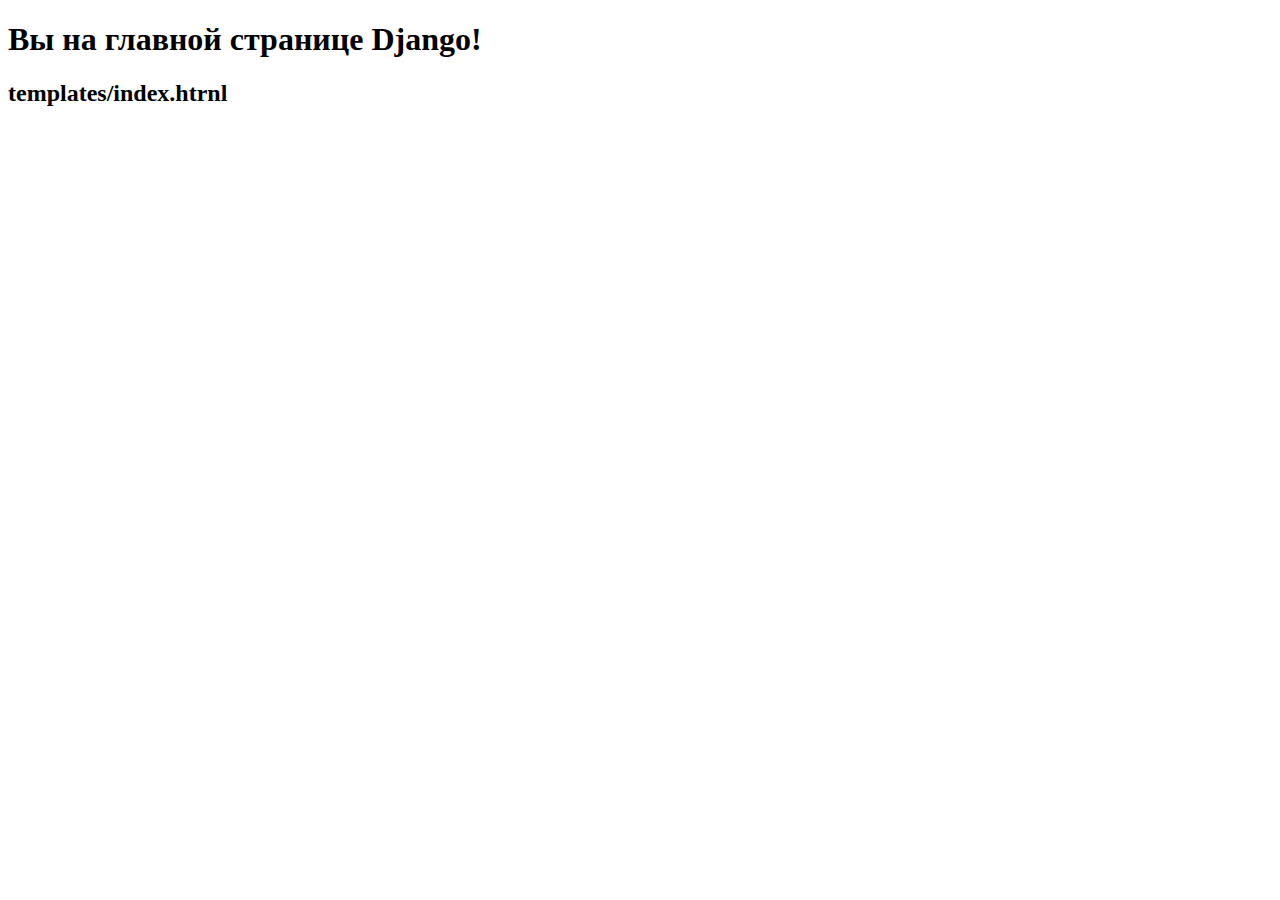
<file: templates/index.html>
<!DOCTYPE html>
<html lang="en">
<head>
    <meta charset="UTF-8">
    <title>Привет Django!</title>
</head>
<body>
    <h1>Bы на главной странице Django!</h1>
    <h2>templates/index.htrnl</h2>

</body>
</html>
</file>
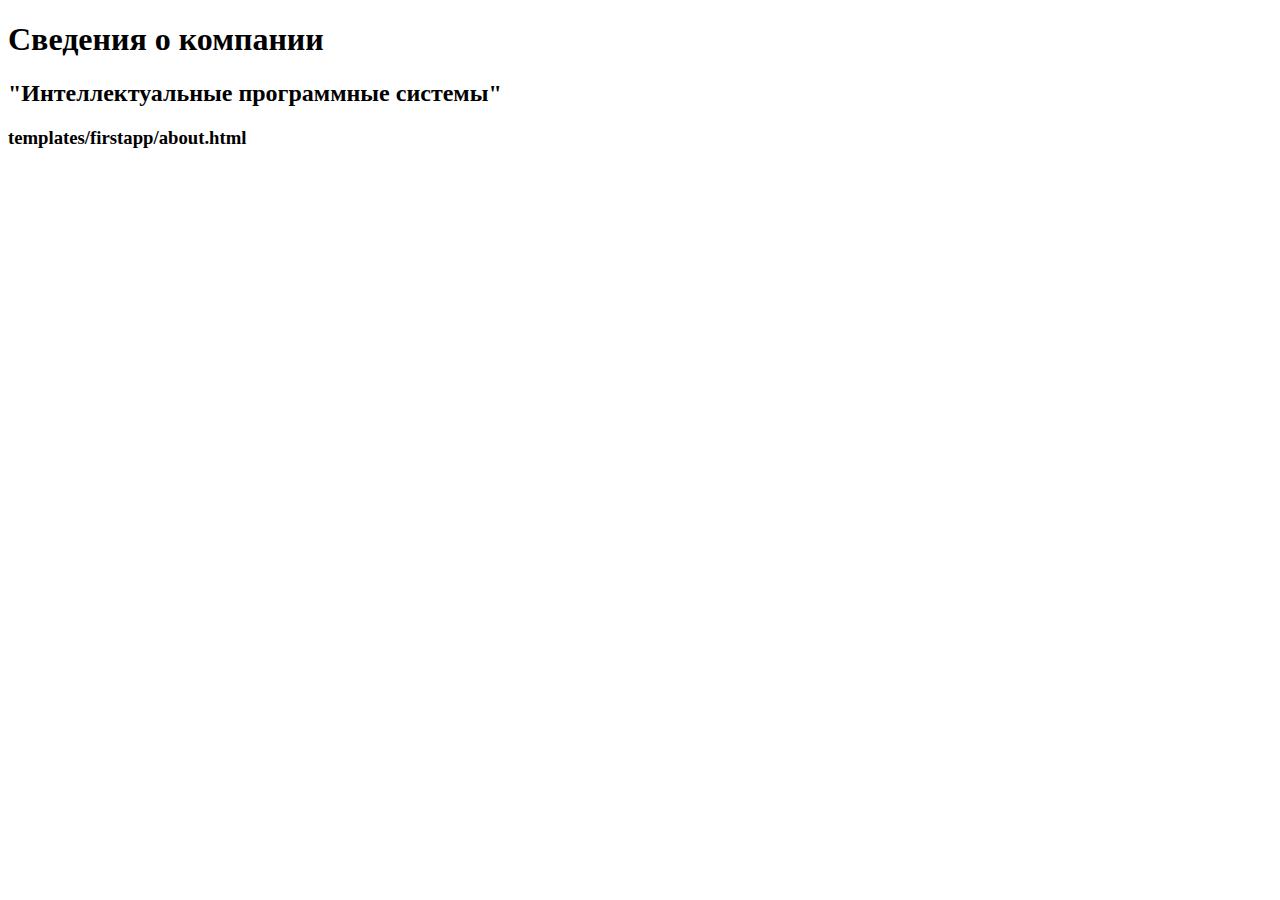
<file: templates/firstapp/about.html>
<!DOCTYPE html>
<html lang="en">
<head>
    <meta charset="UTF-8">
    <title>Title</title>
</head>
<body>
   <h1>Сведения о компании</h1>
   <h2>"Интеллектуальные программные системы"</h2>
   <h3>templates/firstapp/about.html</h3>

</body>
</html>
</file>
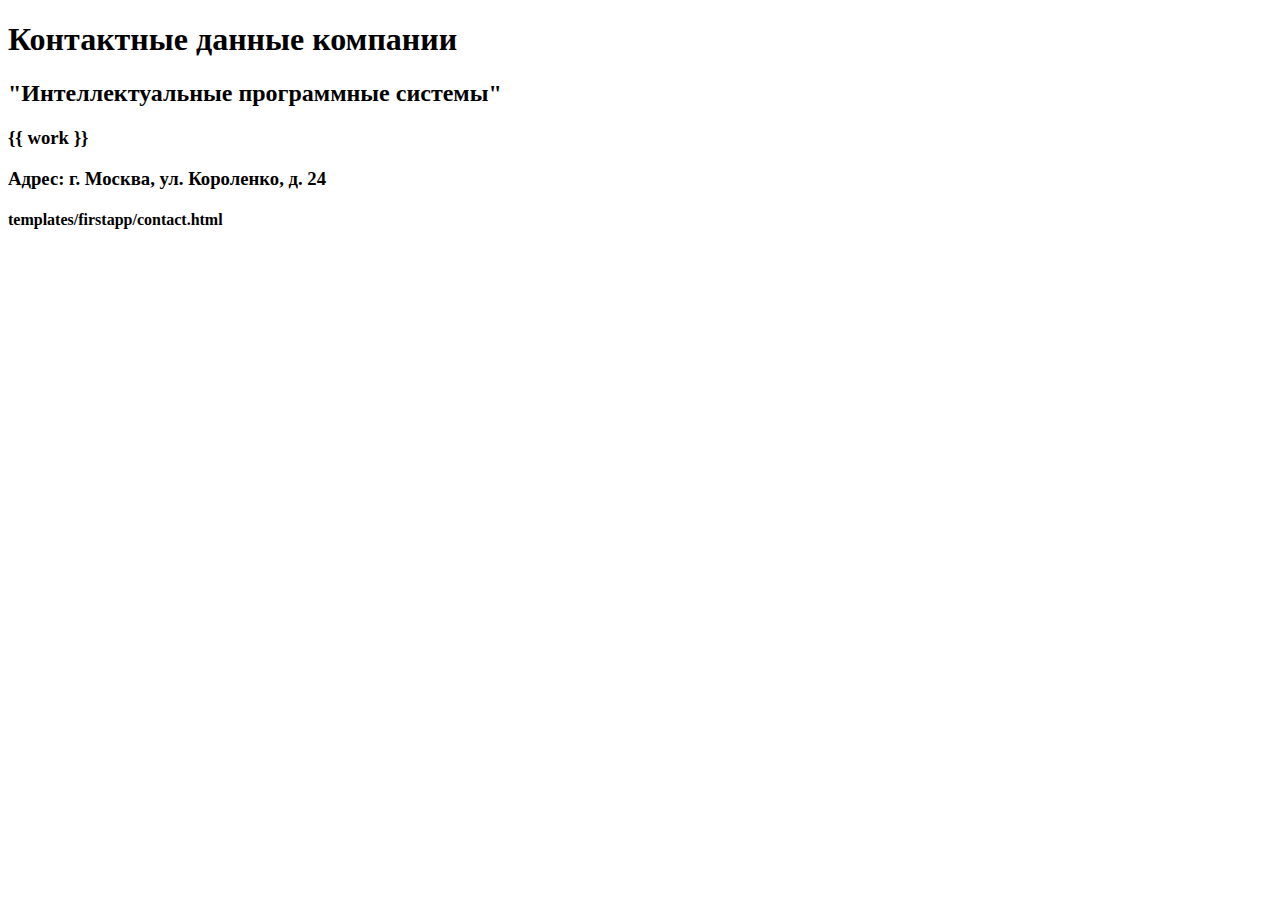
<file: templates/firstapp/contact.html>
<!DOCTYPE html>
<html lang="en">
<head>
    <meta charset="UTF-8">
    <title>Title</title>
</head>
<body>
    <h1>Контактные данные компании</h1>
    <h2>"Интеллектуальные программные системы"</h2>
    <h3>{{ work }}</h3>
    <h3>Адрес: г. Москва, ул. Короленко, д. 24</h3>
    <h4>templates/firstapp/contact.html</h4>

</body>
</html>
</file>
